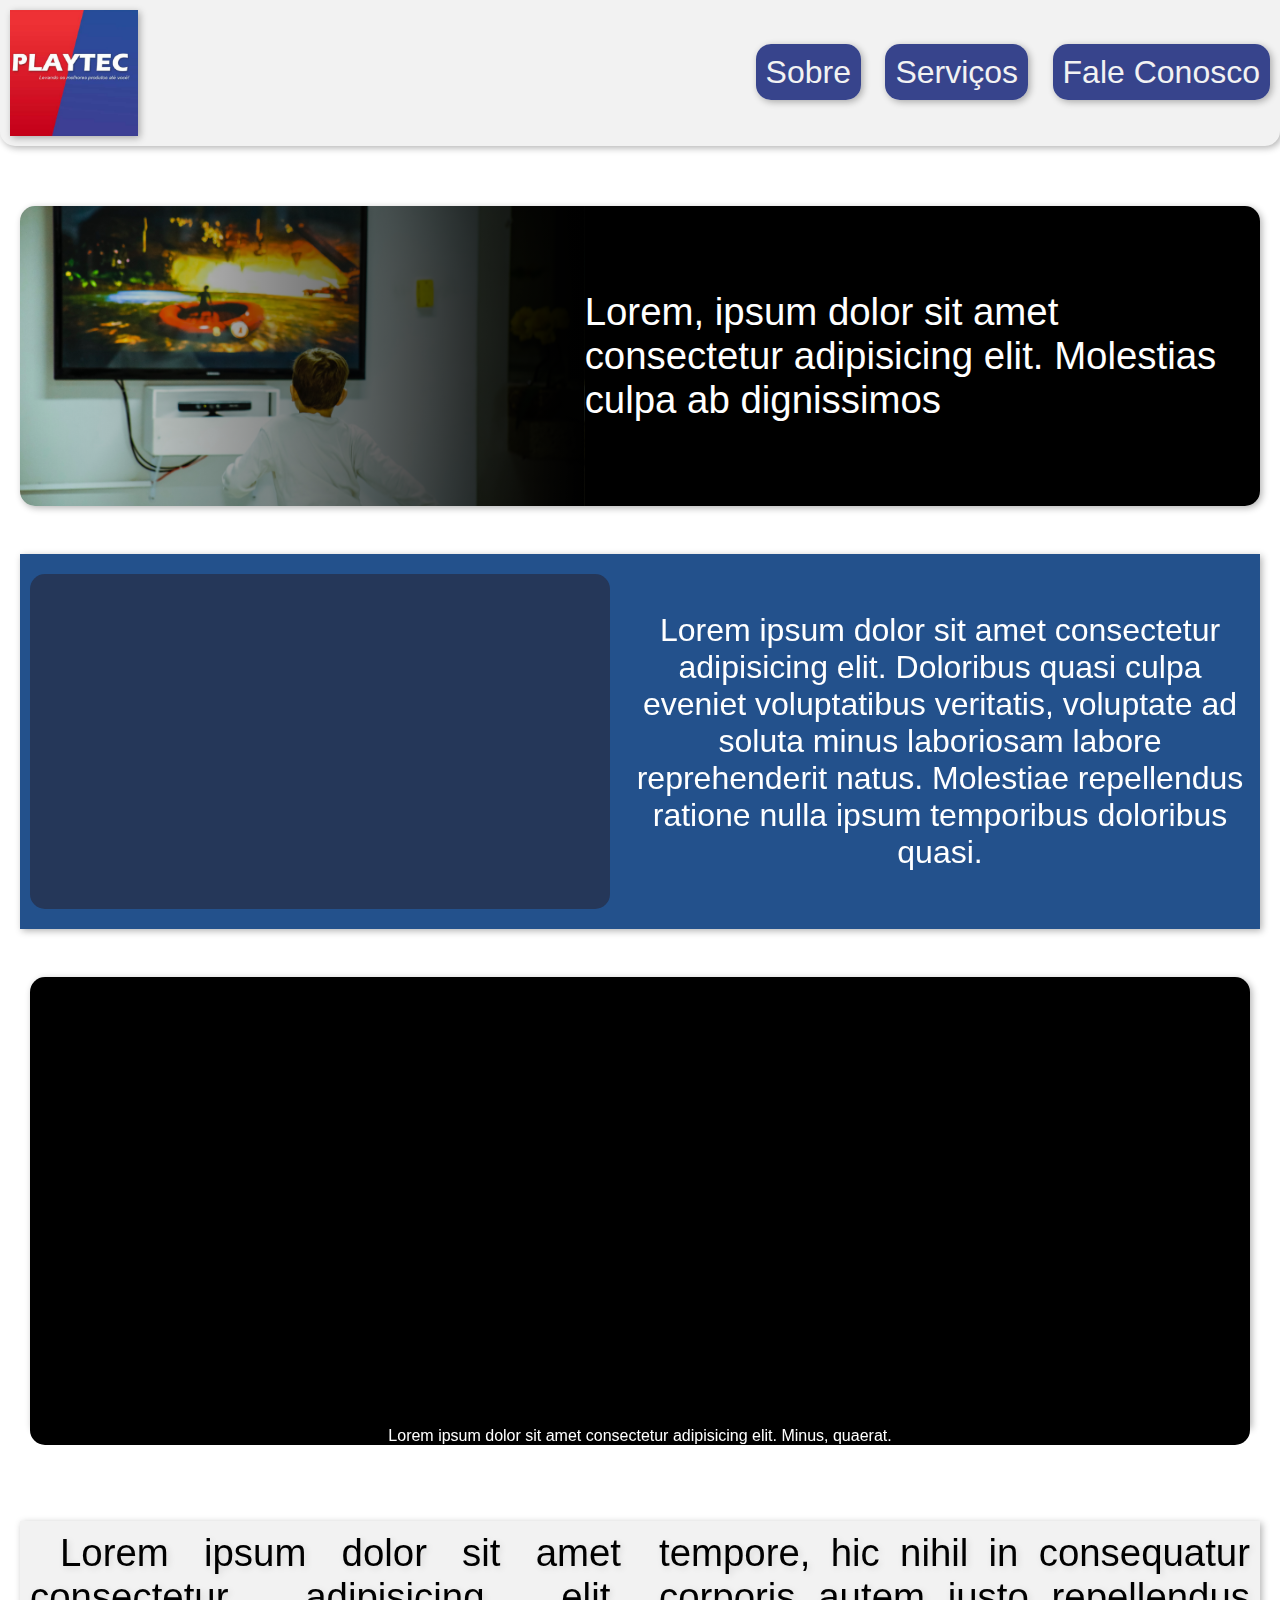
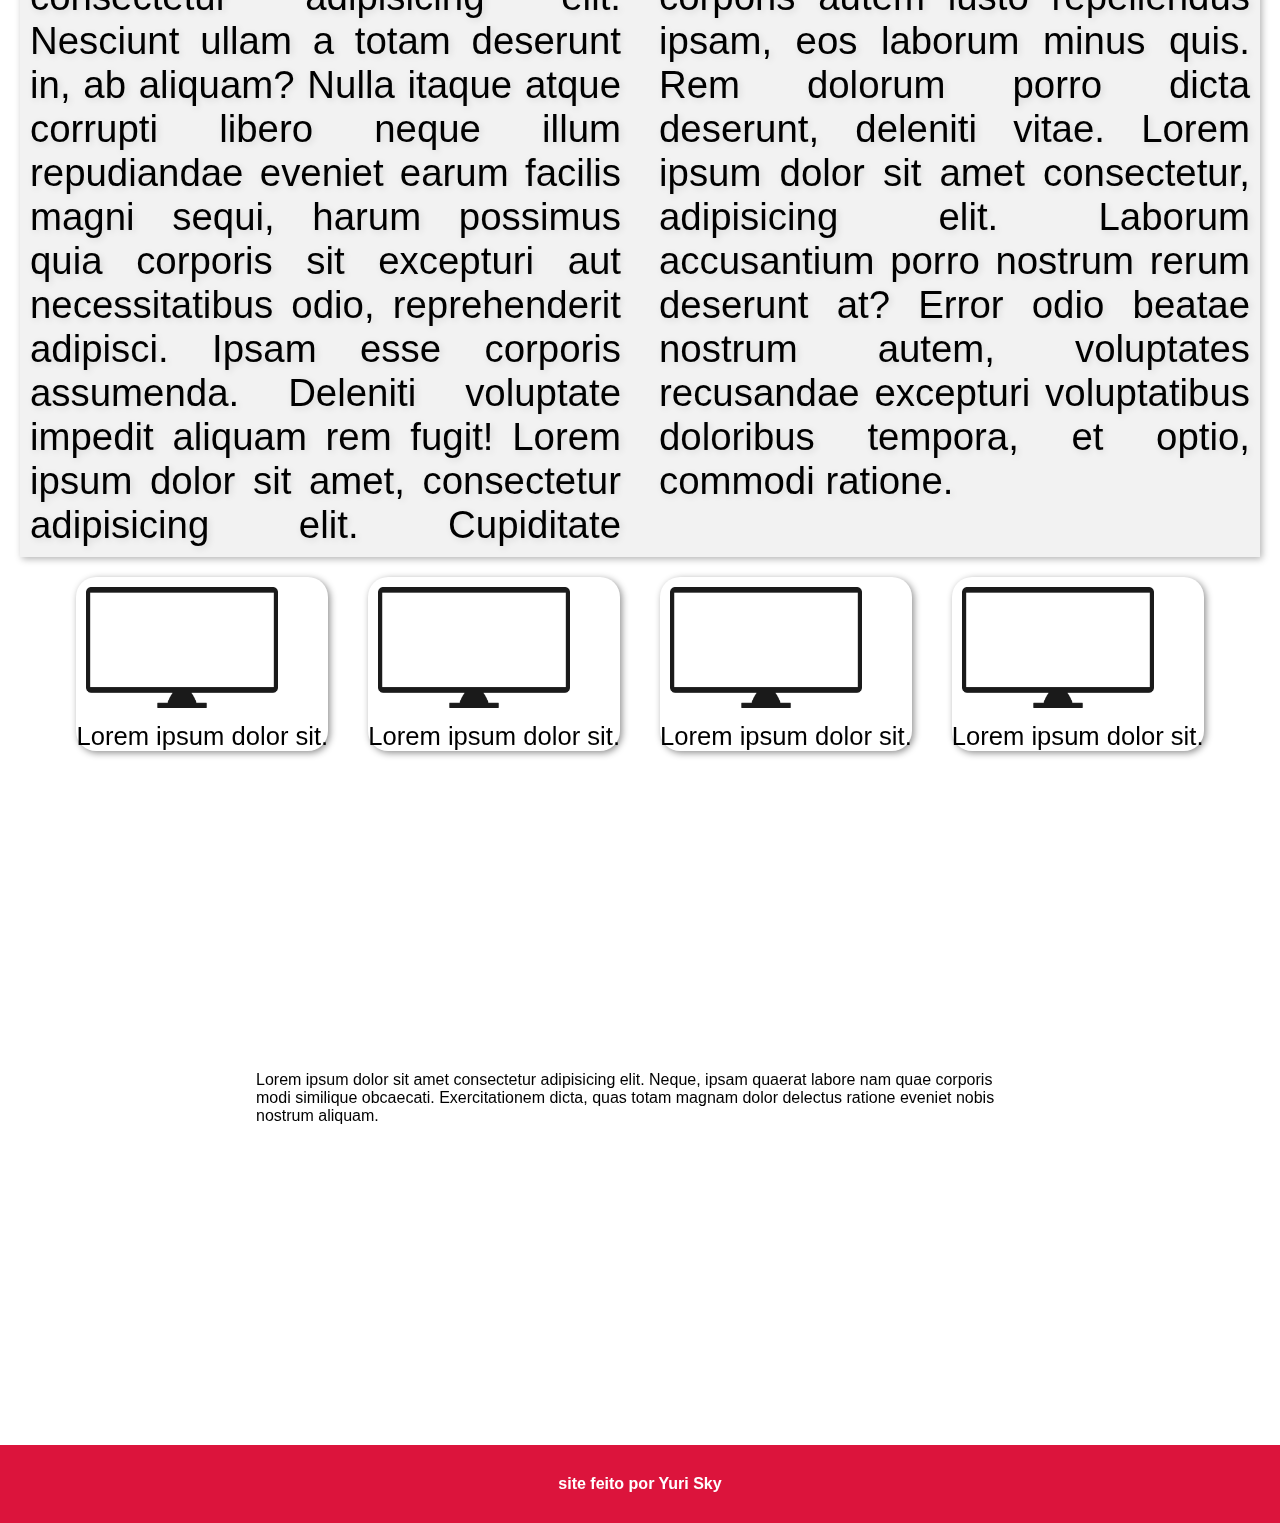
<file: index.html>
<!DOCTYPE html>
<html lang="ptbr">
<head>
    <meta charset="UTF-8">
    <meta http-equiv="X-UA-Compatible" content="IE=edge">
    <meta name="viewport" content="width=device-width, initial-scale=1.0">
    <link rel="stylesheet" href="video.css">
    <title>PlayTec</title>
</head>
<body>
    <header>
        <img src="imagens/logoplaytec.png" alt="">
        <nav>
            <a href="#">Sobre</a>
            <a href="#">Serviços</a>
            <a href="#">Fale Conosco</a>
            
        </nav>
    </header>
    <main>
        <article>
            <section class="slide1">
                <div id="tv">

                </div>
                <div id="textotv"><p>Lorem, ipsum dolor sit amet consectetur adipisicing elit. Molestias culpa ab dignissimos</p></div>
            </section>
           <section class="video">
                <iframe width="560" height="315" src="https://www.youtube.com/embed/mBDBsRCHfHo" title="YouTube video player" frameborder="0" allow="accelerometer; autoplay; clipboard-write; encrypted-media; gyroscope; picture-in-picture; web-share" allowfullscreen></iframe>
                <div><p>Lorem ipsum dolor sit amet consectetur adipisicing elit. Doloribus quasi culpa eveniet voluptatibus veritatis, voluptate ad soluta minus laboriosam labore reprehenderit natus. Molestiae repellendus ratione nulla ipsum temporibus doloribus quasi.</p></div>
            </section>
            <section class="slide2">
                <div id="foto1">
                </div>
                <div><p>Lorem ipsum dolor sit amet consectetur adipisicing elit. Minus, quaerat.</p></div>
            </section>

            <section class="texto">
                <p>Lorem ipsum dolor sit amet consectetur adipisicing elit. Nesciunt ullam a totam deserunt in, ab aliquam? Nulla itaque atque corrupti libero neque illum repudiandae eveniet earum facilis magni sequi, harum possimus quia corporis sit excepturi aut necessitatibus odio, reprehenderit adipisci. Ipsam esse corporis assumenda. Deleniti voluptate impedit aliquam rem fugit! Lorem ipsum dolor sit amet, consectetur adipisicing elit. Cupiditate tempore, hic nihil in consequatur corporis autem iusto repellendus ipsam, eos laborum minus quis. Rem dolorum porro dicta deserunt, deleniti vitae. Lorem ipsum dolor sit amet consectetur, adipisicing elit. Laborum accusantium porro nostrum rerum deserunt at? Error odio beatae nostrum autem, voluptates recusandae excepturi voluptatibus doloribus tempora, et optio, commodi ratione.</p>
            </section>

            <section class="itens">
                <div>
                    <img src="imagens/television-2237425_1280.webp">
                    <a href="#" class="legenda">Lorem ipsum dolor sit.</a></div>
                </div>
                <div>
                    <img src="imagens/television-2237425_1280.webp">
                    <a href="#" class="legenda">Lorem ipsum dolor sit.</a></div>
                </div>
                <div>
                    <img src="imagens/television-2237425_1280.webp">
                    <a href="#" class="legenda">Lorem ipsum dolor sit.</a></div>
                </div>
                <div>
                    <img src="imagens/television-2237425_1280.webp">
                    <a href="#" class="legenda">Lorem ipsum dolor sit.</a>
                </div>
            </section>

            <section>
                <div class="slide4">
                    <p>Lorem ipsum dolor sit amet consectetur adipisicing elit. Neque, ipsam quaerat labore nam quae corporis modi similique obcaecati. Exercitationem dicta, quas totam magnam dolor delectus ratione eveniet nobis nostrum aliquam.</p>
                </div>
            </section>
        </article>
    </main>
    <footer>site feito por Yuri Sky</footer>
</body>
</html>
</file>
<file: video.css>
@charset "UTF-8";

*{
    margin: 0px;
    padding: 0px;
    
    font-family: Arial, Helvetica, sans-serif;
}

:root{
    --cor:#F23041;
    --cor1:#37448C;
    --cor2:#253759;
    --cor3:#23518C;
    --cor4:#F2F2F2;

}

header{
    display: flex;
    flex-wrap: wrap;
    align-items: center;
    justify-content: space-between;
    background-color: var(--cor4);
    border-radius: 0px 0px 15px 15px;
    box-shadow: 2px 2px 7px rgba(0, 0, 0, 0.301);
}
header img{
    width: 10vw;
    margin: 10px;
    box-shadow: 2px 2px 7px rgba(0, 0, 0, 0.301);
}

header nav > a{
    text-decoration: none;
    color: var(--cor4);
    font-size: 2.5vw;
    margin: 10px;
    padding: 10px;
    background-color: var(--cor1);
    box-shadow: 2px 2px 7px rgba(0, 0, 0, 0.301);
    border-radius: 15px
}

header nav > a:hover{
    color: var(--cor1);
    background-color: var(--cor4);
    transition: .7s;
}

main{
    max-width: 1920px;
    min-width: 320px;
    padding-top: 20px;
    margin: 20px;
    background-color: white;

}


.slide1{
    display: flex;
    margin: 20px auto;
    box-shadow: 2px 2px 7px rgba(0, 0, 0, 0.301);
    border-radius: 15px;
    max-width: 1920px;
    min-height: 300px;

    
}
#tv{
    width: 100%;
    background-image:linear-gradient(to right,rgba(0,0,0,0), rgba(0,0,0)), url(imagens/televisaopq.png);
    background-size: cover;
    background-position: center ;
    border-radius: 15px 0px 0px 15px;
}

#textotv{
    display:flex;
    border-radius: 0px 15px 15px 0px;
    color: white;
    background-color: black;
    align-items: center;
    justify-content: center;
    font-size: 2.3vw;
    
}

.slide1 p{
    margin: auto;
    font-size: 3vw;
}

.video{
    display: flex;
    flex-wrap: wrap;
    margin: 3em auto;
    justify-content: center;
    align-items: center;
    background-color: var(--cor3);
    box-shadow: 2px 2px 7px rgba(0, 0, 0, 0.301);

}

.video p{
    text-align: center;
    color: white;
    font-size: 2.5vw;
}

.video>div{
    flex:1 1 250px;
    margin: 10px;
}
.video > iframe{
    background-color: var(--cor2);
    margin: 20px 10px;
    padding: 10px;
    border-radius: 15px;
}

#foto1{
    width: 100%;
    height: 50vh;
    background: black url(imagens/televisaopq.png) center no-repeat fixed;
    background-size: cover;
    margin-top: 20px;
    border-radius: 15px 15px 0px 0px;
    box-shadow: 2px 2px 7px rgba(0, 0, 0, 0.301);
}
.slide2{
    margin: 10px;
}
.slide2 p{
    background-color: black;
    color: white;
    text-align: center;
    border-radius: 0px 0px 15px 15px;
}

.texto{
    margin-top: 2em;
    columns: 2;
    padding: 10px;
    font-size: 3vw;
    text-indent: 30px;
    text-align: justify;
    background-color:var(--cor4);
    box-shadow: 2px 2px 7px rgba(0, 0, 0, 0.301);
    text-shadow: 2px 2px 7px rgba(0, 0, 0, 0.116);
}

.itens{
    display: flex;
    flex-wrap: wrap;
    align-items: center;
    justify-content: center;

}
.itens div{
    box-shadow: 2px 2px 7px rgba(0, 0, 0, 0.445);
    border-radius: 20px;
    margin: 20px;
}

.itens div > img{
    width: 15vw;
    flex:1 1 50px;
    margin: 10px;
}

.itens div:hover{
    filter: drop-shadow(10px 0px 10px rgba(0, 0, 0, 0.295));
    box-shadow: 2px 2px 10px var(--cor);
    transition: 0.7s;
}
.legenda{
    display: flex;
    flex-wrap: wrap;
    justify-content: center;
    text-align: center;
    text-decoration: none;
    color: black;
    font-size: 2vw;
}
.slide4{
    width: 100%;
    padding: 300px 0px;
    display: flex;
    align-items: center;
    justify-content: center;
    border-radius: 20px;
    background: linear-gradient(to left, var(--cor4), var(--cor1),var(--cor2),var(--cor3), var(--cor4));
    background-size: cover;
    background-attachment: fixed;
    background-size: 500% 100%;
    animation: degrade-animado 7s infinite alternate;
}
.slide4 p{
    width: 60vw;
}


footer{
    padding: 30px;

    text-align: center;
    font-weight: bold;

    background-color: crimson;
    color: white;
}

@keyframes degrade-animado {
    0%{
        background-position-x:0%;
    }
    
    100%{
        background-position-x: 100%;
    }
}


@media(max-width:600px){
    header{
        display: flex;
        justify-content: center;

    }
    header nav{
        margin: 15px;
    }
    
    #tv{
        width: 100%;
    }
    #textotv{
        display: flex;
    }

    .texto{
        columns: auto;
        text-align: none;
    }
    .itens{
        display: flex;
        align-items: center;
        flex-direction: column;

    }
    .legenda{
        text-align: center;
    }
}
</file>
